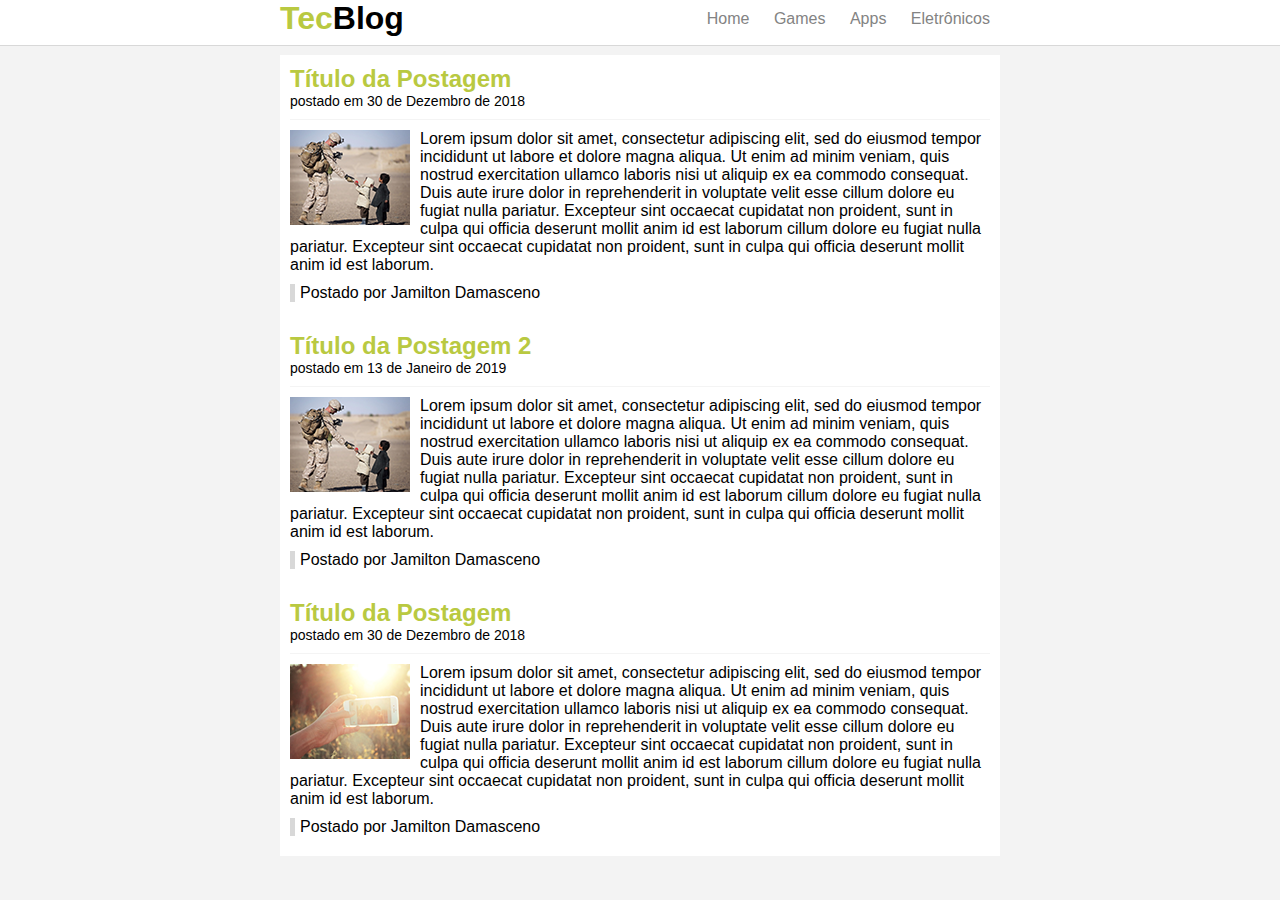
<file: index.html>
<!DOCTYPE html>
<html>
<head>
	<title>TecBlog - O seu Blog de tecnologia</title>
	<meta charset="utf-8"/>
	<link rel="stylesheet" type="text/css" href="css/estilo.css">
</head>
<body>
	<div id="navegacao">
		<div id="area">
			<h1 id="logo"><span class="verde">Tec</span>Blog</h1>
			<div id="menu"> 
				<a href="index.html">Home</a>
				<a href="games.html">Games</a>
				<a href="apps.html">Apps</a>
 				<a href="eletronicos.html">Eletrônicos</a>

			</div>
		</div>
	</div>

	<div id="area-principal">
		<div id="postagem">
			<h2>Título da Postagem</h2>
			<span class="data-postagem">postado em 30 de Dezembro de 2018</span>
			<img class="img-postagem" src="img/imagem1.png">
			<p>Lorem ipsum dolor sit amet, consectetur adipiscing elit, sed do eiusmod tempor incididunt ut labore et dolore magna aliqua. Ut enim ad minim veniam, quis nostrud exercitation ullamco laboris nisi ut aliquip ex ea commodo consequat. Duis aute irure dolor in reprehenderit in voluptate velit esse cillum dolore eu fugiat nulla pariatur. Excepteur sint occaecat cupidatat non proident, sunt in culpa qui officia deserunt mollit anim id est laborum cillum dolore eu fugiat nulla pariatur. Excepteur sint occaecat cupidatat non proident, sunt in culpa qui officia deserunt mollit anim id est laborum.</p>
			<span class="postado">Postado por Jamilton Damasceno</span>
		</div>
		<div id="postagem">
			<h2>Título da Postagem 2</h2>
			<span class="data-postagem">postado em 13 de Janeiro de 2019</span>
			<img class="img-postagem" src="img/imagem1.png">
			<p>Lorem ipsum dolor sit amet, consectetur adipiscing elit, sed do eiusmod tempor incididunt ut labore et dolore magna aliqua. Ut enim ad minim veniam, quis nostrud exercitation ullamco laboris nisi ut aliquip ex ea commodo consequat. Duis aute irure dolor in reprehenderit in voluptate velit esse cillum dolore eu fugiat nulla pariatur. Excepteur sint occaecat cupidatat non proident, sunt in culpa qui officia deserunt mollit anim id est laborum cillum dolore eu fugiat nulla pariatur. Excepteur sint occaecat cupidatat non proident, sunt in culpa qui officia deserunt mollit anim id est laborum.</p>
			<span class="postado">Postado por Jamilton Damasceno</span>
		</div>
		<div id="postagem">
			<h2>Título da Postagem</h2>
			<span class="data-postagem">postado em 30 de Dezembro de 2018</span>
			<img class="img-postagem" src="img/imagem5.png">
			<p>Lorem ipsum dolor sit amet, consectetur adipiscing elit, sed do eiusmod tempor incididunt ut labore et dolore magna aliqua. Ut enim ad minim veniam, quis nostrud exercitation ullamco laboris nisi ut aliquip ex ea commodo consequat. Duis aute irure dolor in reprehenderit in voluptate velit esse cillum dolore eu fugiat nulla pariatur. Excepteur sint occaecat cupidatat non proident, sunt in culpa qui officia deserunt mollit anim id est laborum cillum dolore eu fugiat nulla pariatur. Excepteur sint occaecat cupidatat non proident, sunt in culpa qui officia deserunt mollit anim id est laborum.</p>
			<span class="postado">Postado por Jamilton Damasceno</span>
		</div>
	</div>
</body>
</html>
</file>
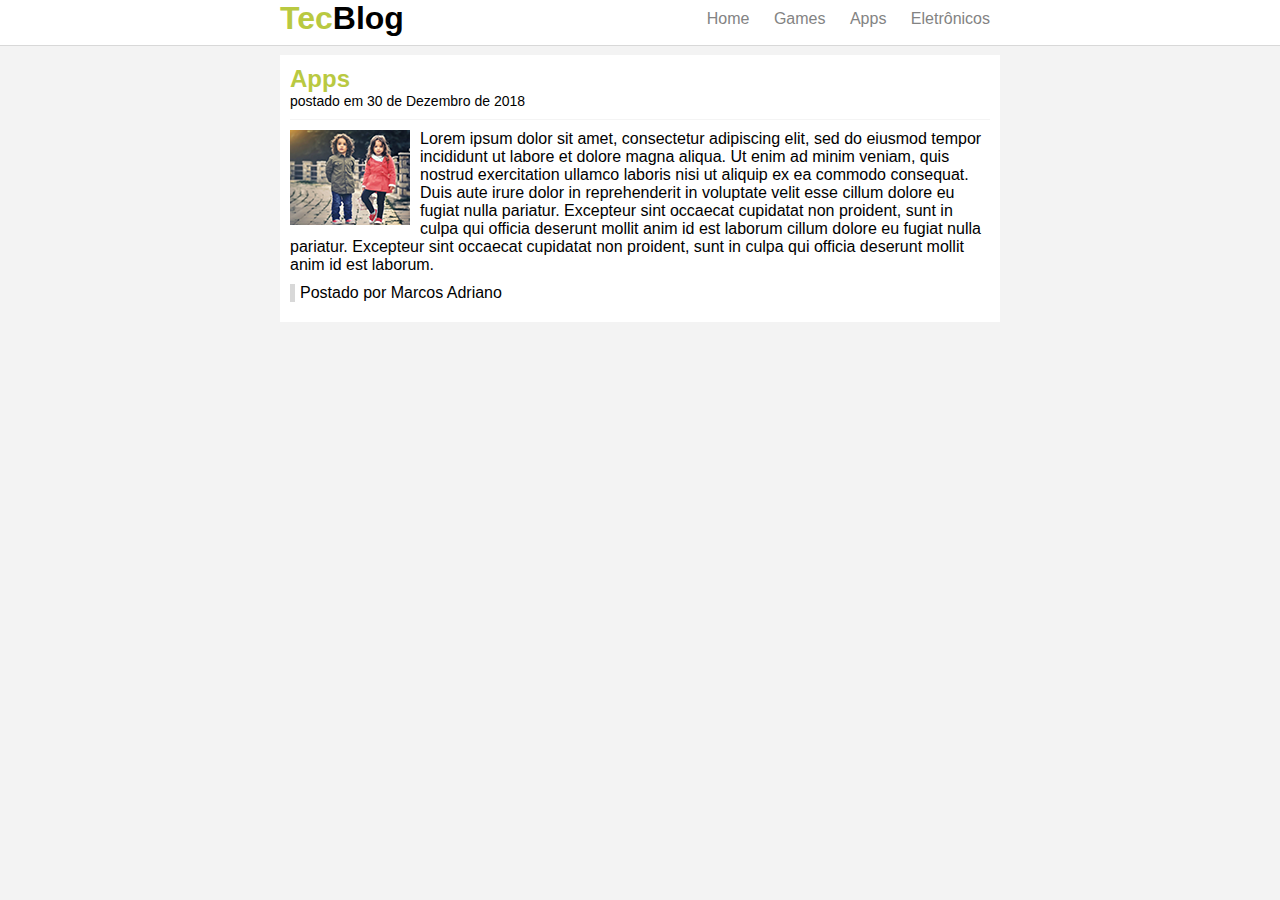
<file: apps.html>
<!DOCTYPE html>
<html>
<head>
	<title>Games</title>
	<meta charset="utf-8"/>
	<link rel="stylesheet" type="text/css" href="css/estilo.css">
</head>
<body>
	<div id="navegacao">
		<div id="area">
			<h1 id="logo"><span class="verde">Tec</span>Blog</h1>
			<div id="menu"> 
				<a href="index.html">Home</a>
				<a href="games.html">Games</a>
				<a href="apps.html">Apps</a>
 				<a href="eletronicos.html">Eletrônicos</a>

			</div>
		</div>
	</div>

	<div id="area-principal">
		<div id="postagem">
			<h2>Apps</h2>
			<span class="data-postagem">postado em 30 de Dezembro de 2018</span>
			<img class="img-postagem" src="img/imagem4.png">
			<p>Lorem ipsum dolor sit amet, consectetur adipiscing elit, sed do eiusmod tempor incididunt ut labore et dolore magna aliqua. Ut enim ad minim veniam, quis nostrud exercitation ullamco laboris nisi ut aliquip ex ea commodo consequat. Duis aute irure dolor in reprehenderit in voluptate velit esse cillum dolore eu fugiat nulla pariatur. Excepteur sint occaecat cupidatat non proident, sunt in culpa qui officia deserunt mollit anim id est laborum cillum dolore eu fugiat nulla pariatur. Excepteur sint occaecat cupidatat non proident, sunt in culpa qui officia deserunt mollit anim id est laborum.</p>
			<span class="postado">Postado por Marcos Adriano</span>
		</div>
		
	</div>
</body>
</html>
</file>
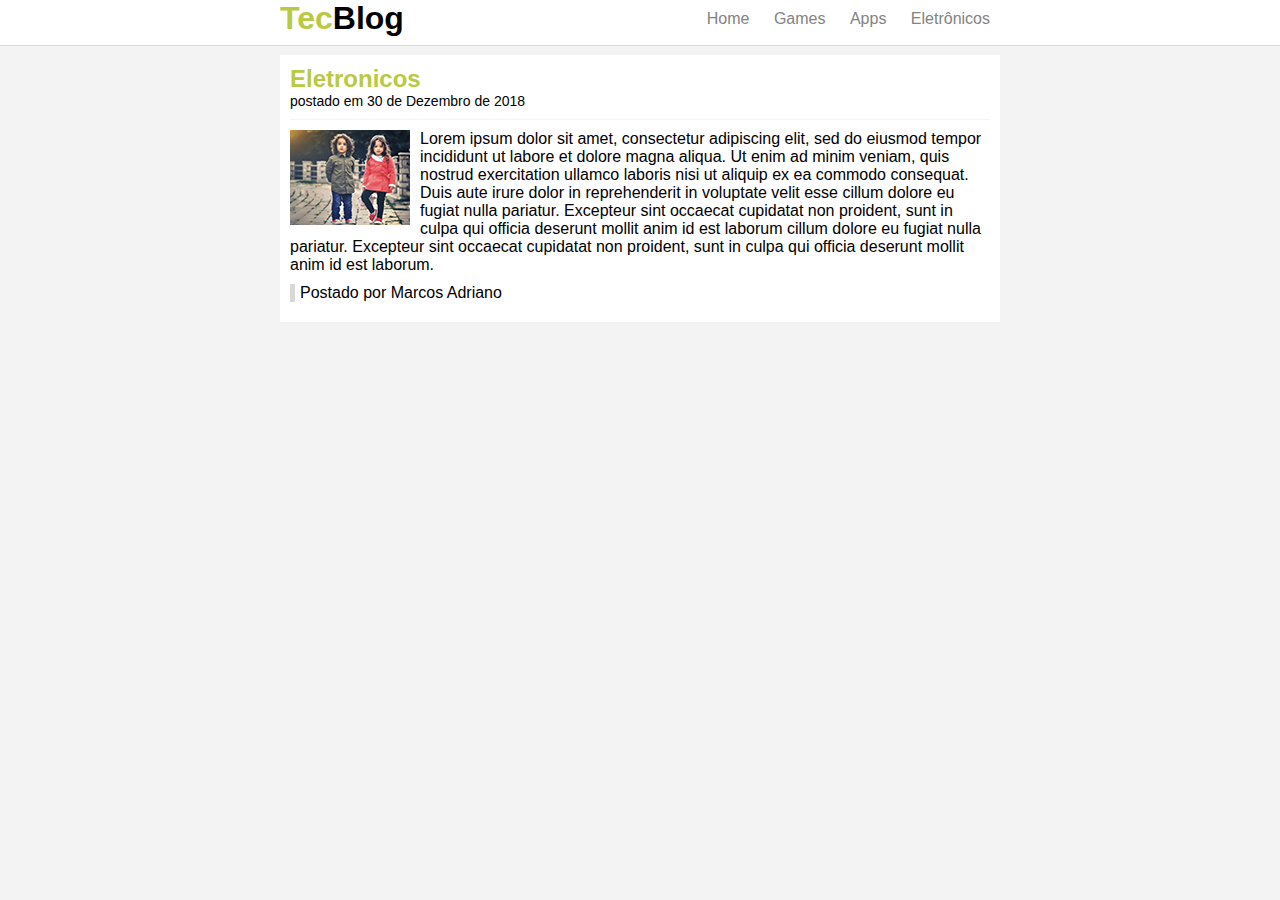
<file: eletronicos.html>
<!DOCTYPE html>
<html>
<head>
	<title>Games</title>
	<meta charset="utf-8"/>
	<link rel="stylesheet" type="text/css" href="css/estilo.css">
</head>
<body>
	<div id="navegacao">
		<div id="area">
			<h1 id="logo"><span class="verde">Tec</span>Blog</h1>
			<div id="menu"> 
				<a href="index.html">Home</a>
				<a href="games.html">Games</a>
				<a href="apps.html">Apps</a>
 				<a href="eletronicos.html">Eletrônicos</a>

			</div>
		</div>
	</div>

	<div id="area-principal">
		<div id="postagem">
			<h2>Eletronicos</h2>
			<span class="data-postagem">postado em 30 de Dezembro de 2018</span>
			<img class="img-postagem" src="img/imagem4.png">
			<p>Lorem ipsum dolor sit amet, consectetur adipiscing elit, sed do eiusmod tempor incididunt ut labore et dolore magna aliqua. Ut enim ad minim veniam, quis nostrud exercitation ullamco laboris nisi ut aliquip ex ea commodo consequat. Duis aute irure dolor in reprehenderit in voluptate velit esse cillum dolore eu fugiat nulla pariatur. Excepteur sint occaecat cupidatat non proident, sunt in culpa qui officia deserunt mollit anim id est laborum cillum dolore eu fugiat nulla pariatur. Excepteur sint occaecat cupidatat non proident, sunt in culpa qui officia deserunt mollit anim id est laborum.</p>
			<span class="postado">Postado por Marcos Adriano</span>
		</div>
		
	</div>
</body>
</html>
</file>
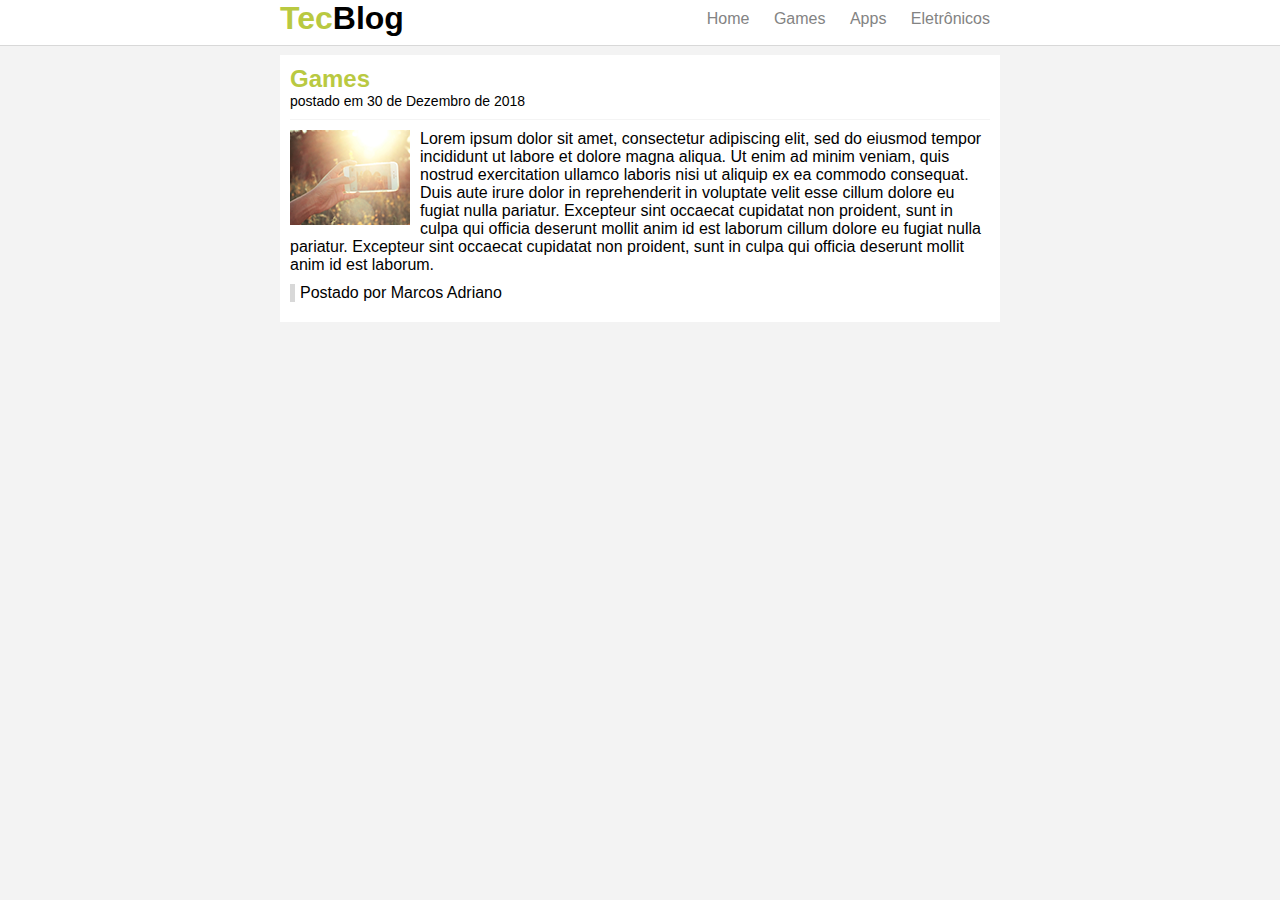
<file: games.html>
<!DOCTYPE html>
<html>
<head>
	<title>Games</title>
	<meta charset="utf-8"/>
	<link rel="stylesheet" type="text/css" href="css/estilo.css">
</head>
<body>
	<div id="navegacao">
		<div id="area">
			<h1 id="logo"><span class="verde">Tec</span>Blog</h1>
			<div id="menu"> 
				<a href="index.html">Home</a>
				<a href="games.html">Games</a>
				<a href="apps.html">Apps</a>
 				<a href="eletronicos.html">Eletrônicos</a>

			</div>
		</div>
	</div>

	<div id="area-principal">
		<div id="postagem">
			<h2>Games</h2>
			<span class="data-postagem">postado em 30 de Dezembro de 2018</span>
			<img class="img-postagem" src="img/imagem5.png">
			<p>Lorem ipsum dolor sit amet, consectetur adipiscing elit, sed do eiusmod tempor incididunt ut labore et dolore magna aliqua. Ut enim ad minim veniam, quis nostrud exercitation ullamco laboris nisi ut aliquip ex ea commodo consequat. Duis aute irure dolor in reprehenderit in voluptate velit esse cillum dolore eu fugiat nulla pariatur. Excepteur sint occaecat cupidatat non proident, sunt in culpa qui officia deserunt mollit anim id est laborum cillum dolore eu fugiat nulla pariatur. Excepteur sint occaecat cupidatat non proident, sunt in culpa qui officia deserunt mollit anim id est laborum.</p>
			<span class="postado">Postado por Marcos Adriano</span>
		</div>
		
	</div>
</body>
</html>
</file>
<file: css/estilo.css>
* {
	margin: 0;
	padding: 0;
}

body{
	font-size: 16px;
	font-family: "Trebuchet MS", Helvetica, sans-serif;
	background: #f3f3f3;
}

#navegacao {
	background: #fff;
	border-bottom: 1px solid #d8d8d8;
	height: 45px;
	position: fixed;
	width: 100%;
	top: 0;
}

#area {
	width: 720px;
	margin: 0 auto;
}
#area-principal {
	width: 720px;
	margin: 55px auto 10px auto;
}
#logo{
	float: left;
}

#menu {
	float: right;
	padding: 10px 0; 
}

#postagem{
	background:#FFF;
	padding: 10px;
}
#postagem2{
	background:#FFF;
	padding: 10px;
}

h2{
	color: #b9c941;
}
/* =========== Formatação do menu ==============*/

a {
	text-decoration: none;
	padding: 5px 10px;
}
/* Links não visitados */

a:link {
	color: #838383;
}
/* Links visitados */
a:visited{
	color: #838383;
}

/* Links hover */
a:hover{
	background: #b9c941;
	color: #FFF;
}

/* Links active */
a:active{
	color: #535353;
}

/* Classes */
.verde{
	color: #b9c941;
}

.data-postagem{
	font-size: 14px;
	border-bottom: 1px solid #F4F4F4;
	display: block;
	padding-bottom: 10px;
	margin-bottom: 10px;
}

.img-postagem{
	float: left;
	margin: 0 10px 5px 0;
}

.postado{
	border-left: 5px solid #d8d8d8;
	padding-left: 5px;
	display: block;
	margin-top: 10px;
	margin-bottom: 10px
}
</file>
